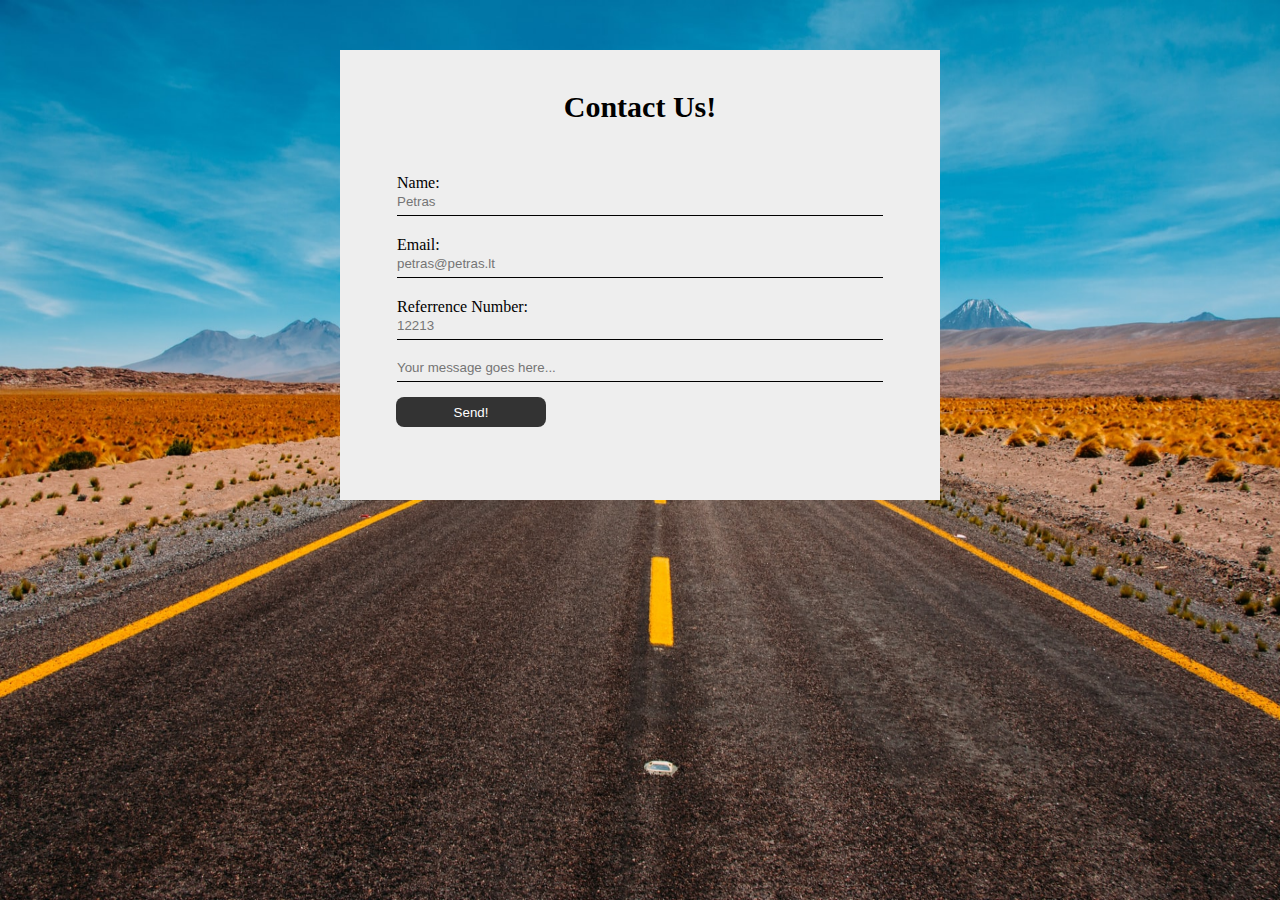
<file: index.html>
<!DOCTYPE html>
<html lang="en">
<head>
    <meta charset="UTF-8">
    <meta http-equiv="X-UA-Compatible" content="IE=edge">
    <meta name="viewport" content="width=device-width, initial-scale=1.0">
    <title>Uzduotis</title>
    <link rel="stylesheet" href="style.css">
</head>
<body>
       <img src="jpg1.jpg" alt=""> 

    <section id="forma">
        <h1>Contact Us!</h1>
        <form action="submited.html">
            <p>Name:</p>
            <input id="fname" type="text" name="fname" placeholder="Petras" required>
            <p>Email:</p>
            <input id="email" type="email" name="email" placeholder="petras@petras.lt" required>
            <p>Referrence Number:</p>
            <input id="reference" type="number" name="reference" placeholder="12213" required>
            <br><br>
            <input id="message" type="message" name="message" placeholder="Your message goes here..." required>

            <button>Send!</button>
        </form>

    </section>
</body>
</html>
</file>
<file: style.css>
* {
    margin: 0;
    padding: 0;
    box-sizing: border-box;
}

/* body {
    font-family: ;
} */

body img{
    margin: 0;
    width: 100%;
    height: 100%;
    position: fixed;
}

#forma {
    position: relative;
    top: 50px;
    background: #eeeeee;
    color: black;
    margin: auto;
    max-width: 600px;
    height: 450px;
    padding: 20px;
}

#forma h1 {
    font-size: 30px;
    text-align: center;
    padding: 20px 0px;
}

form {
    padding: 10px;
    text-align: center;
}

form p {
    margin: auto;
    text-align: justify;
    padding-left: 27px;
    padding-top: 20px;
}

input {
    border: none;
    width: 90%;
    border-bottom: 1px solid black;
    padding-bottom: 6px;
    background: #eeeeee
;
}

button {
    display: block;
    background: #333333;
    color: white;
    width: 150px;
    height: 30px;
    margin: 15px 26px;
    border: none;
    border-radius: 8px;
    transition: all 0.3s;
}

button:hover {
    background: gray;
    cursor: pointer;
}

#gif {
    position: relative;
    width: 80%;
    height: 80%;
}
</file>
